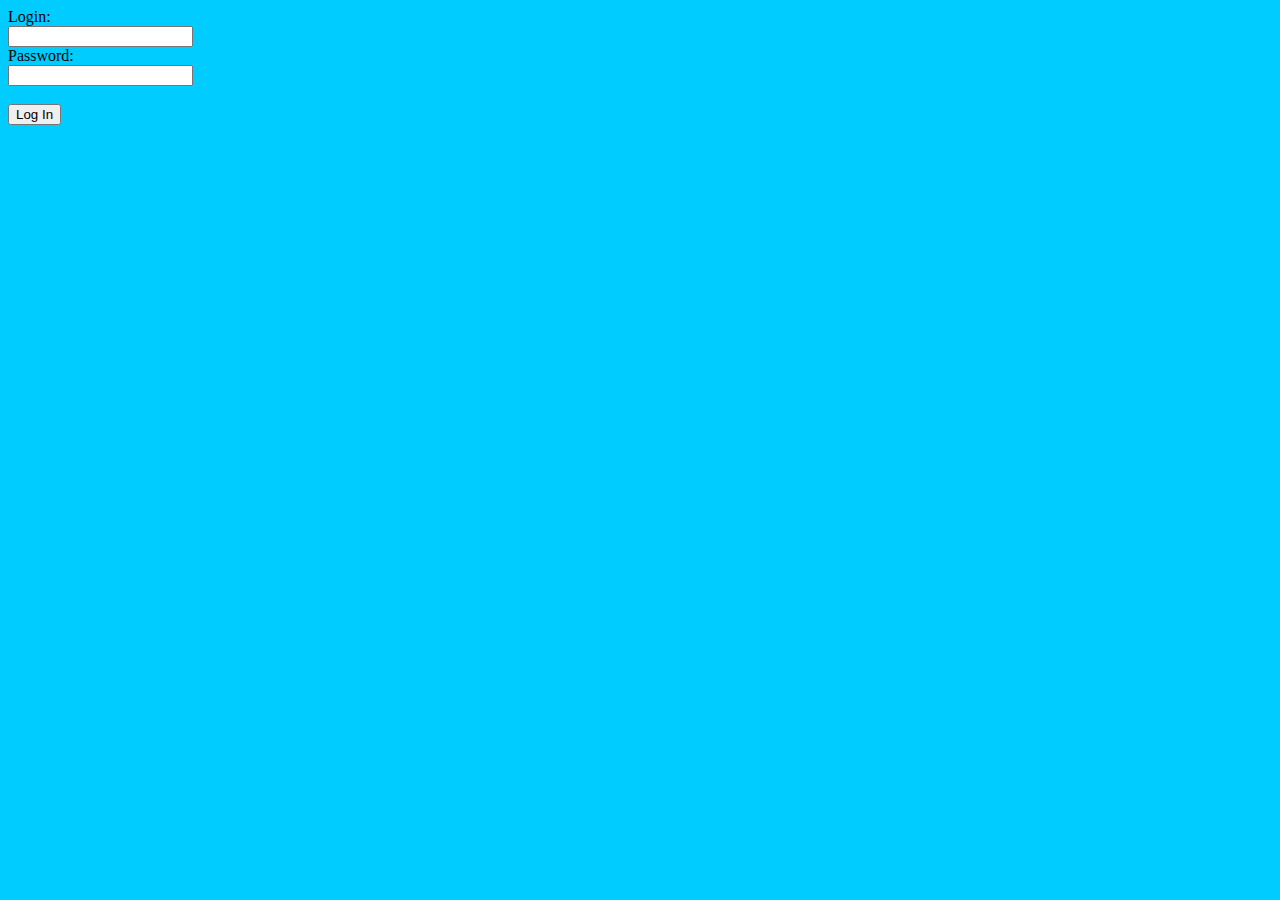
<file: login/index.html>
<!DOCTYPE html>
<html>
<body bgcolor="#00ccff">

<form action="login.php">
  Login:<br>
  <input type="text" name="login" value="">
  <br>
  Password:<br>
  <input type="password" name="passwd" value="">
  <br><br>
  <input type="submit" value="Log In">
</form> 


</body>
</html>
</file>
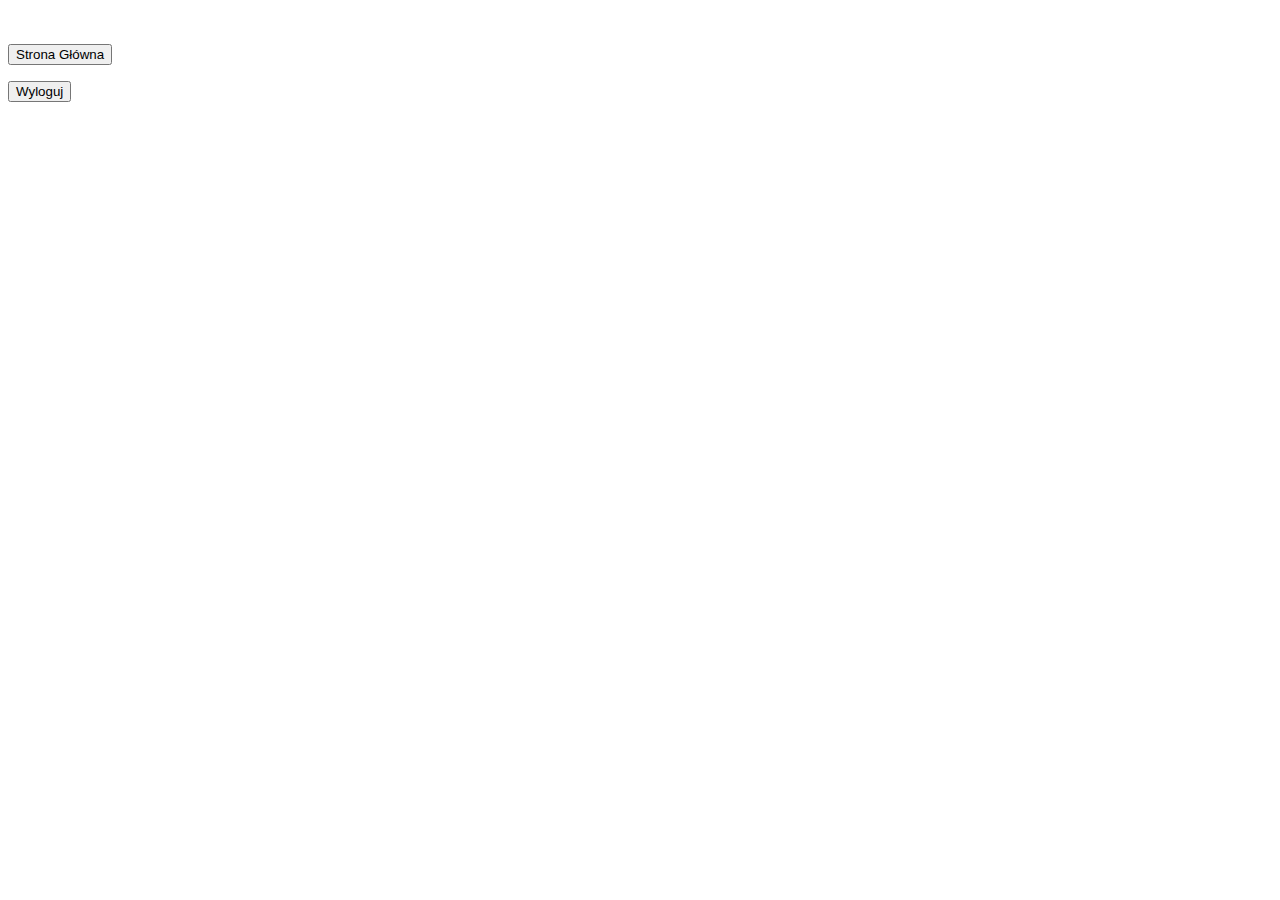
<file: panel/stopka.html>
<html>
 <head>
  <meta charset="utf-8">
  <title>Panel Admina</title>
 </head>
 <body>
	<br/><br/>
		<form action="../../index.php">
		  <input type="submit" value="Strona Główna">
		</form> 
		<form action="../../login/logout.php">
		  <input type="submit" value="Wyloguj">
		</form> 
 </body>
</html>
</file>
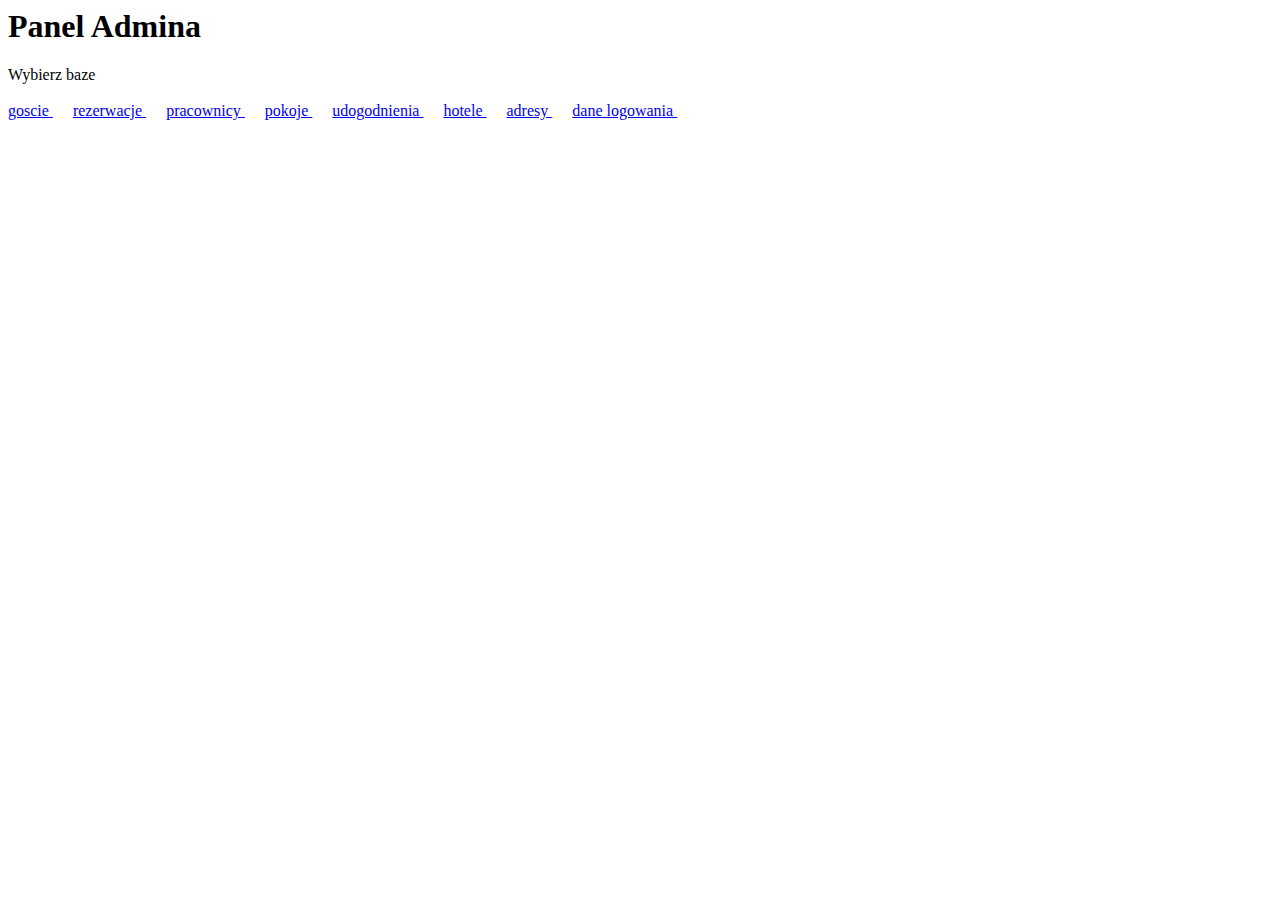
<file: panel/adresy/menu.html>
<html>
 <head>
  <meta charset="utf-8">
  <title>Panel Admina</title>
 </head>
 <body>
 
  <h1>Panel Admina</h1>
  <a>Wybierz baze</a><br/ ><br />
	<a href="../goscie/">goscie </a>&emsp;
	<a href="../rezerwacje/">rezerwacje </a>&emsp;
	<a href="../pracownicy/">pracownicy </a>&emsp;
	<a href="../pokoje/">pokoje </a>&emsp;
	<a href="../udogodnienia/">udogodnienia </a>&emsp;
	<a href="../hotele/">hotele </a>&emsp;
	<a href="../adresy/">adresy </a>&emsp;
	<a href="../users/">dane logowania </a>&emsp;
	<br/><br/>

 </body>
</html>
</file>
